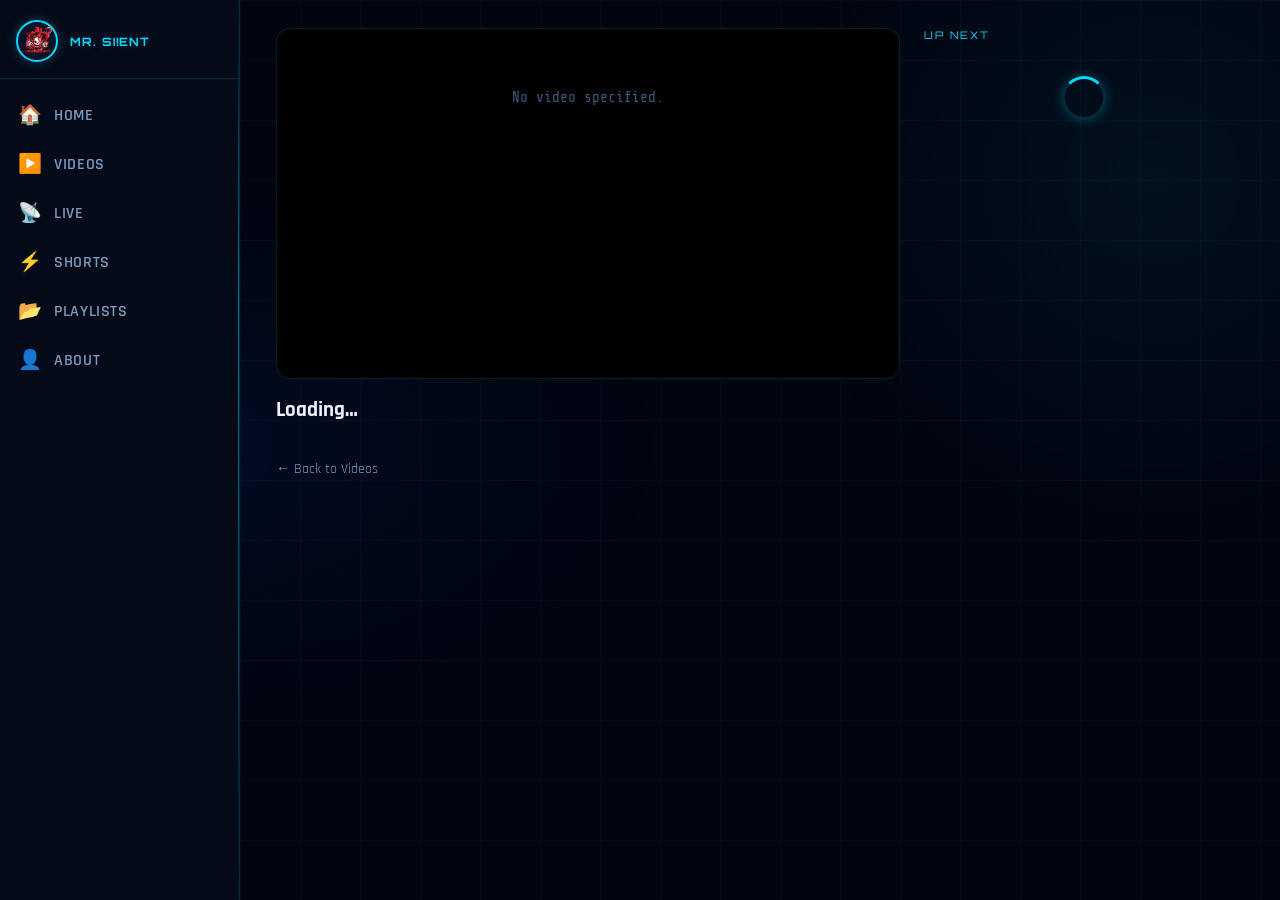
<file: watch.html>
<!DOCTYPE html>
<html lang="en">
<head>
  <meta charset="UTF-8" />
  <meta name="viewport" content="width=device-width, initial-scale=1.0" />
  <meta http-equiv="X-Frame-Options" content="SAMEORIGIN" />
  <meta name="robots" content="noindex,nofollow,noarchive" />
  <title>Watch — Mr. Si!ent Creator Hub</title>
  <link rel="stylesheet" href="css/style.css" />
  <link rel="icon" href="assets/logo.png" type="image/png" />
</head>
<body>

  <!-- ── Sidebar ───────────────────────────────────────── -->
  <nav id="sidebar" aria-label="Main navigation">
    <div class="sidebar-header">
      <img src="assets/logo.png" alt="Mr. Si!ent logo" class="sidebar-logo" />
      <span class="sidebar-title">Mr. Si!ent</span>
    </div>
    <div class="sidebar-nav">
      <a href="index.html"     class="nav-link"><span class="nav-icon">🏠</span><span class="nav-label">Home</span></a>
      <a href="videos.html"    class="nav-link active" aria-current="page"><span class="nav-icon">▶️</span><span class="nav-label">Videos</span></a>
      <a href="live.html"      class="nav-link"><span class="nav-icon">📡</span><span class="nav-label">Live</span></a>
      <a href="shorts.html"    class="nav-link"><span class="nav-icon">⚡</span><span class="nav-label">Shorts</span></a>
      <a href="playlists.html" class="nav-link"><span class="nav-icon">📂</span><span class="nav-label">Playlists</span></a>
      <a href="about.html"     class="nav-link"><span class="nav-icon">👤</span><span class="nav-label">About</span></a>
    </div>
  </nav>

  <!-- ── Mobile Topbar ─────────────────────────────────── -->
  <div id="topbar" role="banner">
    <button id="hamburger" aria-label="Open navigation" aria-expanded="false" aria-controls="nav-overlay">&#9776;</button>
    <span class="topbar-title">WATCH</span>
    <span style="width:40px"></span>
  </div>

  <!-- ── Mobile Overlay ────────────────────────────────── -->
  <div id="nav-overlay" aria-hidden="true" role="dialog" aria-modal="true" aria-label="Navigation menu">
    <div id="sidebar-mobile">
      <div class="sidebar-header" style="justify-content:space-between;">
        <div style="display:flex;align-items:center;gap:10px;">
          <img src="assets/logo.png" alt="Mr. Si!ent logo" class="sidebar-logo" />
          <span class="sidebar-title">Mr. Si!ent</span>
        </div>
        <button id="nav-close" aria-label="Close navigation" style="background:none;border:none;color:var(--cyan);font-size:1.4rem;cursor:pointer;padding:4px 8px;">&#x2715;</button>
      </div>
      <div class="sidebar-nav">
        <a href="index.html"     class="nav-link"><span class="nav-icon">🏠</span><span class="nav-label">Home</span></a>
        <a href="videos.html"    class="nav-link active"><span class="nav-icon">▶️</span><span class="nav-label">Videos</span></a>
        <a href="live.html"      class="nav-link"><span class="nav-icon">📡</span><span class="nav-label">Live</span></a>
        <a href="shorts.html"    class="nav-link"><span class="nav-icon">⚡</span><span class="nav-label">Shorts</span></a>
        <a href="playlists.html" class="nav-link"><span class="nav-icon">📂</span><span class="nav-label">Playlists</span></a>
        <a href="about.html"     class="nav-link"><span class="nav-icon">👤</span><span class="nav-label">About</span></a>
      </div>
    </div>
  </div>

  <!-- ── Main Content ──────────────────────────────────── -->
  <main id="main-content">
    <div class="watch-layout">

      <!-- Player + Info -->
      <div class="watch-main">
        <div class="responsive-embed" id="watch-player">
          <div class="spinner-wrap"><div class="spinner"></div></div>
        </div>

        <h1 class="watch-title" id="watch-title">Loading…</h1>
        <div class="watch-meta"  id="watch-meta"></div>

        <!-- ❤️ 👁️ 💬 stat pills -->
        <div class="watch-stats" id="watch-stats"></div>

        <a href="videos.html"
           style="display:inline-flex;align-items:center;gap:6px;color:var(--text-secondary);text-decoration:none;font-size:.9rem;margin-top:8px;transition:color .2s"
           onmouseover="this.style.color='var(--cyan)'" onmouseout="this.style.color='var(--text-secondary)'">
          &#8592; Back to Videos
        </a>
      </div>

      <!-- Up Next -->
      <aside aria-label="Up next">
        <div class="up-next-label">Up Next</div>
        <div id="up-next-list" class="up-next-list">
          <div class="spinner-wrap" style="padding:20px"><div class="spinner"></div></div>
        </div>
      </aside>

    </div>
  </main>

  <script>window.CHANNEL_ID = 'UCKQ_q75TKeAcYXYeu0uaWlQ';</script>
  <script src="js/protect.js"></script>
  <script src="js/script.js"></script>
  <script>
    if ('serviceWorker' in navigator) {
      window.addEventListener('load', function () { navigator.serviceWorker.register('sw.js'); });
    }
  </script>
</body>
</html>
</file>
<file: css/style.css>
/*!
 * © Mr. Si!ent Creator Hub — All Rights Reserved.
 */
@import url('https://fonts.googleapis.com/css2?family=Orbitron:wght@400;600;700;900&family=Rajdhani:wght@300;400;500;600;700&family=Share+Tech+Mono&display=swap');

:root {
  --bg-void: #020510;
  --bg-deep: #060b1a;
  --bg-panel: #0a1228;
  --bg-card: #0d1630;
  --bg-hover: #111f42;
  --border: rgba(0,220,255,.15);
  --border-bright: rgba(0,220,255,.45);
  --cyan: #00dcff;
  --cyan-dim: rgba(0,220,255,.6);
  --cyan-glow: rgba(0,220,255,.25);
  --cyan-faint: rgba(0,220,255,.08);
  --blue: #0066ff;
  --rose: #ff3a8c;
  --rose-faint: rgba(255,58,140,.12);
  --rose-glow: rgba(255,58,140,.35);
  --text-primary: #e8f4ff;
  --text-secondary: #7a9bbf;
  --text-muted: #3a5a7a;
  --sidebar-w: 240px;
  --sidebar-w-sm: 64px;
  --radius: 8px;
  --radius-lg: 14px;
  --font-display: 'Orbitron', sans-serif;
  --font-body: 'Rajdhani', sans-serif;
  --font-mono: 'Share Tech Mono', monospace;
  --trans: .2s cubic-bezier(.4,0,.2,1);
  --trans-slow: .5s cubic-bezier(.4,0,.2,1);
  --shadow-glow: 0 0 20px rgba(0,220,255,.18), 0 4px 24px rgba(0,0,0,.7);
}

*, *::before, *::after { box-sizing: border-box; margin: 0; padding: 0; }
html { scroll-behavior: smooth; }
body { font-family: var(--font-body); background: var(--bg-void); color: var(--text-primary); min-height: 100vh; overflow-x: hidden; display: flex; }

body::before {
  content: '';
  position: fixed; inset: 0;
  background-image: linear-gradient(rgba(0,220,255,.04) 1px, transparent 1px), linear-gradient(90deg, rgba(0,220,255,.04) 1px, transparent 1px);
  background-size: 60px 60px;
  z-index: 0; pointer-events: none;
  animation: gridDrift 40s linear infinite;
}
body::after {
  content: '';
  position: fixed; inset: 0;
  background: radial-gradient(ellipse 70% 50% at 10% 50%, rgba(0,102,255,.08) 0%, transparent 60%), radial-gradient(ellipse 50% 70% at 90% 20%, rgba(0,220,255,.06) 0%, transparent 60%);
  z-index: 0; pointer-events: none;
}
@keyframes gridDrift { 0% { background-position: 0 0,0 0; } 100% { background-position: 60px 60px,60px 60px; } }

/* ── Sidebar ─────────────────────────────── */
#sidebar { position: fixed; top: 0; left: 0; width: var(--sidebar-w); height: 100vh; background: rgba(6,11,26,.92); backdrop-filter: blur(20px); border-right: 1px solid var(--border); display: flex; flex-direction: column; z-index: 100; transition: width var(--trans-slow); will-change: width; overflow: hidden; }
#sidebar::before { content: ''; position: absolute; top: 0; right: 0; width: 1px; height: 100%; background: linear-gradient(180deg, transparent, var(--cyan), var(--cyan-dim), transparent); opacity: .5; }
.sidebar-header { display: flex; align-items: center; gap: 12px; padding: 20px 16px 16px; border-bottom: 1px solid var(--border); min-width: var(--sidebar-w); }
.sidebar-logo { width: 42px; height: 42px; border-radius: 50%; object-fit: cover; border: 2px solid var(--cyan); box-shadow: 0 0 12px var(--cyan-glow); flex-shrink: 0; background: var(--bg-panel); }
.sidebar-title { font-family: var(--font-display); font-size: .72rem; font-weight: 700; color: var(--cyan); letter-spacing: .08em; text-transform: uppercase; white-space: nowrap; text-shadow: 0 0 10px var(--cyan-glow); }
.sidebar-nav { flex: 1; padding: 12px 0; overflow-y: auto; overflow-x: hidden; }
.sidebar-nav::-webkit-scrollbar { width: 3px; } .sidebar-nav::-webkit-scrollbar-thumb { background: var(--border-bright); border-radius: 2px; }
.nav-link { display: flex; align-items: center; gap: 14px; padding: 12px 18px; color: var(--text-secondary); text-decoration: none; font-family: var(--font-body); font-size: 1rem; font-weight: 600; letter-spacing: .04em; text-transform: uppercase; transition: all var(--trans); white-space: nowrap; position: relative; overflow: hidden; }
.nav-link::before { content: ''; position: absolute; left: 0; top: 0; width: 0; height: 100%; background: linear-gradient(90deg, var(--cyan-faint), transparent); transition: width var(--trans); }
.nav-link:hover::before, .nav-link.active::before { width: 100%; }
.nav-link::after { content: ''; position: absolute; left: 0; top: 0; width: 3px; height: 100%; background: var(--cyan); box-shadow: 0 0 8px var(--cyan); transform: scaleY(0); transition: transform var(--trans); }
.nav-link.active::after, .nav-link:hover::after { transform: scaleY(1); }
.nav-link:hover, .nav-link.active { color: var(--cyan); padding-left: 24px; }
.nav-icon { font-size: 1.2rem; flex-shrink: 0; width: 22px; text-align: center; }

/* ── Main ────────────────────────────────── */
#main-content { margin-left: var(--sidebar-w); flex: 1; min-height: 100vh; position: relative; z-index: 1; transition: margin-left var(--trans-slow); }

/* ── Topbar ──────────────────────────────── */
#topbar { display: none; position: sticky; top: 0; z-index: 50; background: rgba(6,11,26,.95); backdrop-filter: blur(20px); border-bottom: 1px solid var(--border); padding: 12px 16px; align-items: center; justify-content: space-between; }
#hamburger { background: none; border: 1px solid var(--border-bright); border-radius: var(--radius); color: var(--cyan); width: 40px; height: 40px; cursor: pointer; display: flex; align-items: center; justify-content: center; font-size: 1.2rem; transition: all var(--trans); }
#hamburger:hover { background: var(--cyan-faint); box-shadow: 0 0 10px var(--cyan-glow); }
.topbar-title { font-family: var(--font-display); font-size: .65rem; font-weight: 700; color: var(--cyan); letter-spacing: .1em; text-shadow: 0 0 10px var(--cyan-glow); }

/* ── Overlay ─────────────────────────────── */
#nav-overlay { display: none; position: fixed; inset: 0; background: rgba(2,5,16,.92); z-index: 200; backdrop-filter: blur(8px); }
#nav-overlay.open { display: block; }
#nav-overlay.open #sidebar-mobile { transform: translateX(0); }
#sidebar-mobile { position: absolute; top: 0; left: 0; width: min(280px, 85vw); height: 100%; background: rgba(6,11,26,.98); border-right: 1px solid var(--border-bright); transform: translateX(-100%); transition: transform var(--trans-slow); display: flex; flex-direction: column; }

/* ── Page header ─────────────────────────── */
.page-header { padding: 40px 36px 24px; border-bottom: 1px solid var(--border); }
.page-title { font-family: var(--font-display); font-size: 1.4rem; font-weight: 700; color: var(--cyan); letter-spacing: .1em; text-transform: uppercase; text-shadow: 0 0 20px var(--cyan-glow); position: relative; display: inline-block; }
.page-title::after { content: ''; position: absolute; bottom: -6px; left: 0; width: 100%; height: 2px; background: linear-gradient(90deg, var(--cyan), transparent); box-shadow: 0 0 8px var(--cyan); }
.page-subtitle { color: var(--text-secondary); font-size: 1rem; margin-top: 12px; }

/* ── Hero ────────────────────────────────── */
.hero { padding: 48px 36px 36px; display: flex; align-items: center; gap: 32px; border-bottom: 1px solid var(--border); position: relative; overflow: hidden; }
.hero::before { content: ''; position: absolute; top: -80px; right: -80px; width: 400px; height: 400px; background: radial-gradient(circle, rgba(0,220,255,.1) 0%, transparent 70%); pointer-events: none; }
.hero-avatar { width: 96px; height: 96px; border-radius: 50%; border: 3px solid var(--cyan); box-shadow: 0 0 30px var(--cyan-glow), 0 0 60px rgba(0,220,255,.1); object-fit: cover; flex-shrink: 0; background: var(--bg-panel); animation: avatarPulse 3s ease-in-out infinite; }
@keyframes avatarPulse { 0%,100% { box-shadow: 0 0 30px var(--cyan-glow),0 0 60px rgba(0,220,255,.1); } 50% { box-shadow: 0 0 40px var(--cyan-glow),0 0 80px rgba(0,220,255,.18); } }
.hero-info { flex: 1; }
.hero-name { font-family: var(--font-display); font-size: clamp(1.4rem,3vw,2.2rem); font-weight: 900; color: var(--text-primary); letter-spacing: .06em; text-transform: uppercase; line-height: 1.1; }
.hero-name span { color: var(--cyan); text-shadow: 0 0 16px var(--cyan-glow); }
.sub-counter { display: inline-flex; align-items: center; gap: 10px; margin-top: 14px; padding: 8px 16px; background: var(--cyan-faint); border: 1px solid var(--border-bright); border-radius: 100px; font-family: var(--font-mono); font-size: .95rem; color: var(--cyan); }
.sub-counter-dot { width: 8px; height: 8px; border-radius: 50%; background: var(--cyan); box-shadow: 0 0 6px var(--cyan); animation: blink 1.4s step-end infinite; }
@keyframes blink { 0%,100%{opacity:1} 50%{opacity:.2} }
#sub-count { font-weight: 700; letter-spacing: .06em; }

/* ── Search ──────────────────────────────── */
.search-wrap { padding: 20px 36px; }
.search-bar { display: flex; align-items: center; max-width: 480px; background: var(--bg-panel); border: 1px solid var(--border); border-radius: 100px; overflow: hidden; transition: border-color var(--trans), box-shadow var(--trans); }
.search-bar:focus-within { border-color: var(--cyan); box-shadow: 0 0 16px var(--cyan-glow); }
.search-icon { padding: 0 14px; color: var(--text-muted); font-size: 1rem; flex-shrink: 0; }
#search-input, #videos-search { flex: 1; background: none; border: none; outline: none; color: var(--text-primary); font-family: var(--font-body); font-size: 1rem; padding: 12px 0; }
#search-input::placeholder, #videos-search::placeholder { color: var(--text-muted); }

/* ── Section label ───────────────────────── */
.section-label { font-family: var(--font-display); font-size: .7rem; font-weight: 700; color: var(--cyan); letter-spacing: .2em; text-transform: uppercase; padding: 28px 36px 16px; display: flex; align-items: center; gap: 12px; }
.section-label::after { content: ''; flex: 1; height: 1px; background: linear-gradient(90deg, var(--border-bright), transparent); }

/* ── Video Card Grid ─────────────────────── */
.videos-grid { display: grid; grid-template-columns: repeat(auto-fill, minmax(280px, 1fr)); gap: 20px; padding: 0 36px 28px; }

.video-card { background: var(--bg-card); border: 1px solid var(--border); border-radius: var(--radius-lg); overflow: hidden; cursor: pointer; transition: transform var(--trans), border-color var(--trans), box-shadow var(--trans); will-change: transform; text-decoration: none; display: block; color: inherit; }
.video-card:hover { transform: translateY(-4px) scale(1.01); border-color: var(--cyan-dim); box-shadow: var(--shadow-glow); }
.thumb-wrap {
  position: relative; aspect-ratio: 16/9; overflow: hidden;
  background: var(--bg-panel);
  background-image: linear-gradient(90deg, rgba(0,220,255,.04) 25%, rgba(0,220,255,.1) 50%, rgba(0,220,255,.04) 75%);
  background-size: 200% 100%;
  animation: shimmer 1.6s ease-in-out infinite;
}
.thumb-wrap img.loaded ~ .thumb-wrap,
.thumb-wrap:has(img.loaded) { animation: none; background-image: none; }
.thumb-wrap img { width: 100%; height: 100%; object-fit: cover; transition: transform var(--trans-slow), opacity .35s ease; will-change: transform; opacity: 0; }
.thumb-wrap img.loaded { opacity: 1; }
.video-card:hover .thumb-wrap img { transform: scale(1.05); }
.thumb-overlay { position: absolute; inset: 0; background: linear-gradient(0deg, rgba(2,5,16,.7) 0%, transparent 50%); display: flex; align-items: center; justify-content: center; opacity: 0; transition: opacity var(--trans); }
.video-card:hover .thumb-overlay { opacity: 1; }
.play-btn { width: 52px; height: 52px; border-radius: 50%; background: rgba(0,220,255,.9); display: flex; align-items: center; justify-content: center; font-size: 1.3rem; color: var(--bg-void); box-shadow: 0 0 24px var(--cyan); transform: scale(.8); transition: transform var(--trans); }
.video-card:hover .play-btn { transform: scale(1); }
.video-info { padding: 14px 16px 16px; }
.video-title { font-family: var(--font-body); font-size: 1rem; font-weight: 600; color: var(--text-primary); line-height: 1.35; display: -webkit-box; -webkit-line-clamp: 2; -webkit-box-orient: vertical; overflow: hidden; margin-bottom: 6px; }
.video-meta { font-size: .82rem; color: var(--text-muted); font-family: var(--font-mono); margin-bottom: 10px; }

/* ── Stat Pills ──────────────────────────── */
.video-stats { display: flex; flex-wrap: wrap; gap: 6px; margin-top: 10px; }
.stat-pill { display: inline-flex; align-items: center; gap: 4px; padding: 3px 9px; background: rgba(0,220,255,.07); border: 1px solid rgba(0,220,255,.18); border-radius: 100px; font-family: var(--font-mono); font-size: .72rem; color: var(--text-secondary); transition: all var(--trans); white-space: nowrap; }
.stat-pill:hover { border-color: var(--cyan-dim); color: var(--text-primary); }
.stat-pill.stat-like { border-color: rgba(255,58,140,.25); background: rgba(255,58,140,.06); color: #ff8ab8; }
.stat-pill .s-icon { font-size: .8rem; }

/* Skeleton loading state */
.video-stats-loading { gap: 6px; }
.stat-skeleton { display: inline-block; width: 52px; height: 20px; border-radius: 100px; background: linear-gradient(90deg, rgba(0,220,255,.06) 25%, rgba(0,220,255,.12) 50%, rgba(0,220,255,.06) 75%); background-size: 200% 100%; animation: shimmer 1.4s ease-in-out infinite; }
@keyframes shimmer { 0% { background-position: 200% 0; } 100% { background-position: -200% 0; } }

/* ── Trending ────────────────────────────── */
.trending-grid { display: grid; grid-template-columns: repeat(3, 1fr); gap: 16px; padding: 0 36px 36px; }
.trending-card { position: relative; aspect-ratio: 16/9; border-radius: var(--radius-lg); overflow: hidden; cursor: pointer; border: 1px solid var(--border); transition: transform var(--trans), box-shadow var(--trans); text-decoration: none; display: block; }
.trending-card:hover { transform: scale(1.03); box-shadow: var(--shadow-glow); border-color: var(--cyan-dim); }
.trending-card img { width: 100%; height: 100%; object-fit: cover; opacity: 0; transition: opacity .35s ease; }
.trending-card img.loaded { opacity: 1; }
.trending-overlay { position: absolute; inset: 0; background: linear-gradient(0deg, rgba(2,5,16,.85) 0%, rgba(2,5,16,.2) 60%, transparent 100%); display: flex; flex-direction: column; justify-content: flex-end; padding: 16px; }
.trending-num { position: absolute; top: 10px; left: 14px; font-family: var(--font-display); font-size: 2rem; font-weight: 900; color: rgba(0,220,255,.25); }
.trending-title { font-size: .9rem; font-weight: 600; color: var(--text-primary); line-height: 1.3; display: -webkit-box; -webkit-line-clamp: 2; -webkit-box-orient: vertical; overflow: hidden; margin-bottom: 6px; }
.trending-stats { display: flex; gap: 10px; font-family: var(--font-mono); font-size: .72rem; color: rgba(232,244,255,.7); margin-top: 4px; }
.trending-stats span { display: flex; align-items: center; gap: 3px; }

/* ── Shorts grid ─────────────────────────── */
.short-card { cursor: pointer; }
.short-card .thumb-wrap,
.short-thumb-wrap { aspect-ratio: 9/16 !important; }
.short-badge { position: absolute; top: 8px; right: 8px; background: rgba(0,220,255,.9); color: var(--bg-void); font-family: var(--font-display); font-size: .52rem; font-weight: 700; letter-spacing: .1em; padding: 3px 8px; border-radius: 4px; z-index: 2; box-shadow: 0 0 8px var(--cyan); }

/* ── Short Like Button (on card) ─────────── */
.short-like-btn {
  display: inline-flex; align-items: center; gap: 6px;
  margin-top: 12px; padding: 7px 16px;
  background: var(--rose-faint);
  border: 1px solid rgba(255,58,140,.3);
  border-radius: 100px;
  color: #ff8ab8;
  font-family: var(--font-body); font-size: .88rem; font-weight: 600;
  cursor: pointer; transition: all var(--trans);
  width: 100%;
  justify-content: center;
}
.short-like-btn:hover { background: rgba(255,58,140,.2); border-color: var(--rose); box-shadow: 0 0 12px var(--rose-glow); color: var(--rose); }
.short-like-btn.liked { background: rgba(255,58,140,.2); border-color: var(--rose); color: var(--rose); box-shadow: 0 0 10px var(--rose-glow); }
.short-like-btn .heart-icon { font-size: 1rem; }
.short-like-btn.pop { animation: heartPop .35s cubic-bezier(.36,.07,.19,.97); }
@keyframes heartPop { 0%,100%{transform:scale(1)} 40%{transform:scale(1.22)} 70%{transform:scale(.92)} }

/* ── Load More ───────────────────────────── */
.load-more-wrap { padding: 8px 36px 40px; display: flex; justify-content: center; }
.btn-load-more { background: none; border: 1px solid var(--border-bright); color: var(--cyan); font-family: var(--font-display); font-size: .65rem; font-weight: 700; letter-spacing: .18em; text-transform: uppercase; padding: 14px 40px; border-radius: 100px; cursor: pointer; transition: all var(--trans); position: relative; overflow: hidden; }
.btn-load-more::before { content: ''; position: absolute; inset: 0; background: var(--cyan-faint); transform: scaleX(0); transition: transform var(--trans); transform-origin: left; }
.btn-load-more:hover::before { transform: scaleX(1); }
.btn-load-more:hover { box-shadow: 0 0 20px var(--cyan-glow); }
.btn-load-more:disabled { opacity: .4; cursor: default; pointer-events: none; }

/* ── Watch Page ──────────────────────────── */
.watch-layout { display: grid; grid-template-columns: 1fr 320px; gap: 24px; padding: 28px 36px; }
.responsive-embed { position: relative; width: 100%; aspect-ratio: 16/9; background: #000; border-radius: var(--radius-lg); overflow: hidden; border: 1px solid var(--border); }
.responsive-embed iframe { position: absolute; inset: 0; width: 100%; height: 100%; border: none; }
.watch-title { font-size: 1.3rem; font-weight: 700; color: var(--text-primary); margin: 18px 0 6px; line-height: 1.3; }
.watch-meta { font-family: var(--font-mono); font-size: .82rem; color: var(--text-muted); margin-bottom: 12px; }
.watch-stats { display: flex; flex-wrap: wrap; gap: 8px; margin-bottom: 16px; }
.watch-stat-pill { display: inline-flex; align-items: center; gap: 6px; padding: 6px 14px; background: var(--bg-panel); border: 1px solid var(--border); border-radius: 100px; font-family: var(--font-mono); font-size: .8rem; color: var(--text-secondary); }
.watch-stat-pill.watch-stat-like { border-color: rgba(255,58,140,.35); background: rgba(255,58,140,.08); color: #ff8ab8; }
.up-next-label { font-family: var(--font-display); font-size: .65rem; letter-spacing: .18em; text-transform: uppercase; color: var(--cyan); margin-bottom: 14px; }
.up-next-list { display: flex; flex-direction: column; gap: 12px; }
.up-next-item { display: flex; gap: 10px; text-decoration: none; padding: 8px; border-radius: var(--radius); transition: background var(--trans); }
.up-next-item:hover { background: var(--cyan-faint); }
.up-next-thumb { width: 100px; aspect-ratio: 16/9; object-fit: cover; border-radius: 6px; flex-shrink: 0; background: var(--bg-panel); }
.up-next-title { font-size: .88rem; font-weight: 600; color: var(--text-primary); line-height: 1.3; display: -webkit-box; -webkit-line-clamp: 2; -webkit-box-orient: vertical; overflow: hidden; }
.up-next-meta { font-size: .75rem; color: var(--text-muted); margin-top: 4px; font-family: var(--font-mono); }

/* ── Live page ───────────────────────────── */
.live-page { padding: 36px; }
.live-badge { display: inline-flex; align-items: center; gap: 8px; background: rgba(255,50,50,.15); border: 1px solid rgba(255,50,50,.4); color: #ff4444; font-family: var(--font-display); font-size: .6rem; font-weight: 700; letter-spacing: .2em; text-transform: uppercase; padding: 6px 14px; border-radius: 100px; margin-bottom: 16px; }
.live-dot { width: 7px; height: 7px; border-radius: 50%; background: #ff4444; box-shadow: 0 0 6px #ff4444; animation: blink .9s step-end infinite; }

/* ── Duration badge on thumb ─────────────── */
.dur-badge {
  position: absolute; bottom: 6px; right: 8px;
  background: rgba(2,5,16,.85);
  color: var(--text-primary);
  font-family: var(--font-mono); font-size: .72rem;
  padding: 2px 7px; border-radius: 4px;
  z-index: 2; letter-spacing: .03em;
}
.live-thumb-badge {
  position: absolute; top: 8px; left: 8px;
  background: rgba(255,50,50,.9);
  color: #fff;
  font-family: var(--font-display); font-size: .52rem; font-weight: 700;
  letter-spacing: .12em; padding: 3px 8px; border-radius: 4px;
  z-index: 2; display: flex; align-items: center; gap: 5px;
}
.past-live-badge {
  position: absolute; top: 8px; left: 8px;
  background: rgba(0,102,255,.85);
  color: #fff;
  font-family: var(--font-display); font-size: .5rem; font-weight: 700;
  letter-spacing: .1em; padding: 3px 8px; border-radius: 4px; z-index: 2;
}

/* ── Live page offline card ──────────────── */
.live-offline-card {
  max-width: 480px;
  padding: 40px;
  background: var(--bg-panel);
  border: 1px solid var(--border);
  border-radius: var(--radius-lg);
  text-align: center;
  color: var(--text-secondary);
  font-size: 1rem;
  line-height: 1.7;
}
.live-badge-offline { background: rgba(100,100,120,.15); border-color: rgba(100,100,120,.35); color: var(--text-secondary); }
.offline-dot { display: inline-block; width: 7px; height: 7px; border-radius: 50%; background: var(--text-muted); margin-right: 2px; }
.sub-btn {
  display: inline-flex; align-items: center; gap: 8px;
  margin-top: 20px; padding: 12px 24px;
  background: var(--cyan-faint); border: 1px solid var(--border-bright);
  border-radius: 100px; color: var(--cyan);
  text-decoration: none; font-family: var(--font-display);
  font-size: .65rem; font-weight: 700; letter-spacing: .12em;
  text-transform: uppercase; transition: all var(--trans);
}
.sub-btn:hover { background: var(--cyan); color: var(--bg-void); box-shadow: 0 0 20px var(--cyan-glow); }
.short-modal {
  display: none;
  position: fixed; inset: 0; z-index: 500;
  background: rgba(2,5,16,.88);
  backdrop-filter: blur(12px);
  align-items: center; justify-content: center;
  padding: 20px;
}
.short-modal.open { display: flex; animation: fadeIn .25s ease; }
@keyframes fadeIn { from { opacity: 0; } to { opacity: 1; } }

.short-modal-inner {
  display: flex; gap: 24px;
  max-height: 95vh;
  width: 100%;
  max-width: 900px;
  align-items: flex-start;
}

.short-modal-player {
  flex-shrink: 0;
  width: 340px;
  aspect-ratio: 9/16;
  border-radius: var(--radius-lg);
  overflow: hidden;
  background: #000;
  border: 1px solid var(--border-bright);
  box-shadow: 0 0 40px var(--cyan-glow);
}
.short-modal-player iframe { width: 100%; height: 100%; border: none; }

.short-modal-info {
  flex: 1;
  display: flex; flex-direction: column;
  gap: 16px;
  padding-top: 4px;
  min-width: 0;
}
.short-modal-title { font-family: var(--font-body); font-size: 1.15rem; font-weight: 700; color: var(--text-primary); line-height: 1.4; }
.short-modal-stats { display: flex; flex-wrap: wrap; gap: 8px; }

/* Modal like button */
.modal-like-btn {
  display: inline-flex; align-items: center; gap: 8px;
  padding: 10px 24px;
  background: var(--rose-faint);
  border: 1px solid rgba(255,58,140,.35);
  border-radius: 100px;
  color: #ff8ab8;
  font-family: var(--font-body); font-size: 1rem; font-weight: 700;
  cursor: pointer; transition: all var(--trans);
}
.modal-like-btn:hover { background: rgba(255,58,140,.2); border-color: var(--rose); box-shadow: 0 0 18px var(--rose-glow); color: var(--rose); }
.modal-like-btn.liked { background: rgba(255,58,140,.22); border-color: var(--rose); color: var(--rose); box-shadow: 0 0 16px var(--rose-glow); }
.modal-like-btn.pop { animation: heartPop .35s cubic-bezier(.36,.07,.19,.97); }

/* Modal nav controls */
.short-modal-nav { display: flex; gap: 10px; flex-wrap: wrap; }
.short-modal-nav-btn { padding: 8px 20px; background: none; border: 1px solid var(--border-bright); border-radius: 100px; color: var(--cyan); font-family: var(--font-display); font-size: .6rem; font-weight: 700; letter-spacing: .12em; text-transform: uppercase; cursor: pointer; transition: all var(--trans); }
.short-modal-nav-btn:hover:not(:disabled) { background: var(--cyan-faint); box-shadow: 0 0 12px var(--cyan-glow); }
.short-modal-nav-btn:disabled { opacity: .3; cursor: default; }
.short-modal-close { position: absolute; top: 16px; right: 16px; background: none; border: 1px solid var(--border-bright); border-radius: 50%; color: var(--text-secondary); width: 38px; height: 38px; cursor: pointer; font-size: 1.1rem; display: flex; align-items: center; justify-content: center; transition: all var(--trans); }
.short-modal-close:hover { color: var(--cyan); border-color: var(--cyan); box-shadow: 0 0 10px var(--cyan-glow); }

.short-modal-yt-link { display: inline-flex; align-items: center; gap: 8px; color: var(--cyan); text-decoration: none; font-size: .9rem; font-weight: 600; padding: 8px 0; transition: opacity var(--trans); }
.short-modal-yt-link:hover { opacity: .75; }

/* ── Playlists ───────────────────────────── */
.playlists-grid { display: grid; grid-template-columns: repeat(auto-fill, minmax(320px, 1fr)); gap: 24px; padding: 0 36px 40px; }
.playlist-card { background: var(--bg-card); border: 1px solid var(--border); border-radius: var(--radius-lg); overflow: hidden; transition: border-color var(--trans), box-shadow var(--trans), transform var(--trans); }
.playlist-card:hover { border-color: var(--cyan-dim); box-shadow: var(--shadow-glow); transform: translateY(-3px); }
.playlist-title { padding: 14px 16px 12px; font-size: 1rem; font-weight: 700; color: var(--text-primary); line-height: 1.3; }
.playlist-count { padding: 0 16px 12px; font-family: var(--font-mono); font-size: .78rem; color: var(--text-muted); }

/* ── About page ──────────────────────────── */
.about-page { padding: 36px; max-width: 800px; }
.about-avatar { width: 120px; height: 120px; border-radius: 50%; border: 3px solid var(--cyan); box-shadow: 0 0 40px var(--cyan-glow); margin-bottom: 24px; background: var(--bg-panel); }
.about-name { font-family: var(--font-display); font-size: clamp(1.6rem,4vw,2.4rem); font-weight: 900; color: var(--text-primary); letter-spacing: .06em; text-transform: uppercase; }
.about-name span { color: var(--cyan); }
.about-desc { color: var(--text-secondary); font-size: 1.05rem; line-height: 1.8; margin: 20px 0; }
.games-grid { display: flex; gap: 14px; flex-wrap: wrap; margin-top: 28px; }
.game-badge { display: flex; align-items: center; gap: 10px; padding: 10px 18px; background: var(--bg-panel); border: 1px solid var(--border); border-radius: var(--radius); color: var(--cyan); font-weight: 600; font-size: .95rem; transition: all var(--trans); }
.game-badge:hover { border-color: var(--cyan); background: var(--cyan-faint); box-shadow: 0 0 12px var(--cyan-glow); }
.game-icon { font-size: 1.3rem; }
.about-stat { margin-top: 36px; padding: 24px; background: var(--bg-panel); border: 1px solid var(--border); border-radius: var(--radius-lg); display: inline-flex; align-items: center; gap: 16px; }
.stat-num { font-family: var(--font-display); font-size: 2rem; font-weight: 900; color: var(--cyan); text-shadow: 0 0 20px var(--cyan-glow); }
.stat-label { color: var(--text-secondary); font-size: .9rem; font-weight: 500; }

/* ── Spinner ─────────────────────────────── */
.spinner-wrap { display: flex; align-items: center; justify-content: center; padding: 60px; }
.spinner { width: 44px; height: 44px; border: 3px solid var(--border); border-top-color: var(--cyan); border-radius: 50%; animation: spin .8s linear infinite; box-shadow: 0 0 12px var(--cyan-glow); }
@keyframes spin { to { transform: rotate(360deg); } }
.empty-state { text-align: center; padding: 60px 36px; color: var(--text-muted); font-family: var(--font-mono); font-size: .9rem; }
.empty-icon { font-size: 3rem; margin-bottom: 16px; opacity: .4; }

/* ── Scrollbar ───────────────────────────── */
::-webkit-scrollbar { width: 6px; height: 6px; }
::-webkit-scrollbar-track { background: var(--bg-void); }
::-webkit-scrollbar-thumb { background: var(--border); border-radius: 3px; }
::-webkit-scrollbar-thumb:hover { background: var(--border-bright); }

/* ── Animations ──────────────────────────── */
@keyframes fadeUp { from { opacity: 0; transform: translateY(20px); } to { opacity: 1; transform: translateY(0); } }
.fade-up   { animation: fadeUp .5s ease both; }
.fade-up-2 { animation: fadeUp .5s .1s ease both; }
.fade-up-3 { animation: fadeUp .5s .2s ease both; }

/* ── Responsive ──────────────────────────── */
@media (max-width: 1100px) {
  .watch-layout { grid-template-columns: 1fr 260px; }
  .short-modal-inner { flex-direction: column; align-items: center; }
  .short-modal-player { width: 280px; }
}
@media (max-width: 900px) {
  :root { --sidebar-w: var(--sidebar-w-sm); }
  .sidebar-title, .nav-label { display: none; }
  .sidebar-header { justify-content: center; padding: 16px; }
  .nav-link { justify-content: center; padding: 14px; }
  .nav-link:hover { padding: 14px; }
  .hero { padding: 28px 20px; gap: 18px; }
  .hero-avatar { width: 72px; height: 72px; }
  .page-header, .search-wrap, .section-label, .load-more-wrap { padding-left: 20px; padding-right: 20px; }
  .videos-grid, .playlists-grid, .trending-grid { padding-left: 20px; padding-right: 20px; }
  .watch-layout { grid-template-columns: 1fr; padding: 16px 20px; }
  .about-page { padding: 20px; }
}
@media (max-width: 768px) {
  #sidebar { display: none; }
  #main-content { margin-left: 0; }
  #topbar { display: flex; }
  .trending-grid { grid-template-columns: repeat(2,1fr); }
  .short-modal-inner { flex-direction: column; align-items: center; gap: 16px; }
  .short-modal-player { width: min(280px, 85vw); }
  .short-modal-info { width: 100%; }
}
@media (max-width: 420px) {
  .trending-grid { grid-template-columns: 1fr; }
  .videos-grid { grid-template-columns: 1fr; gap: 12px; }
  .short-modal-player { width: 90vw; }
}
</file>
